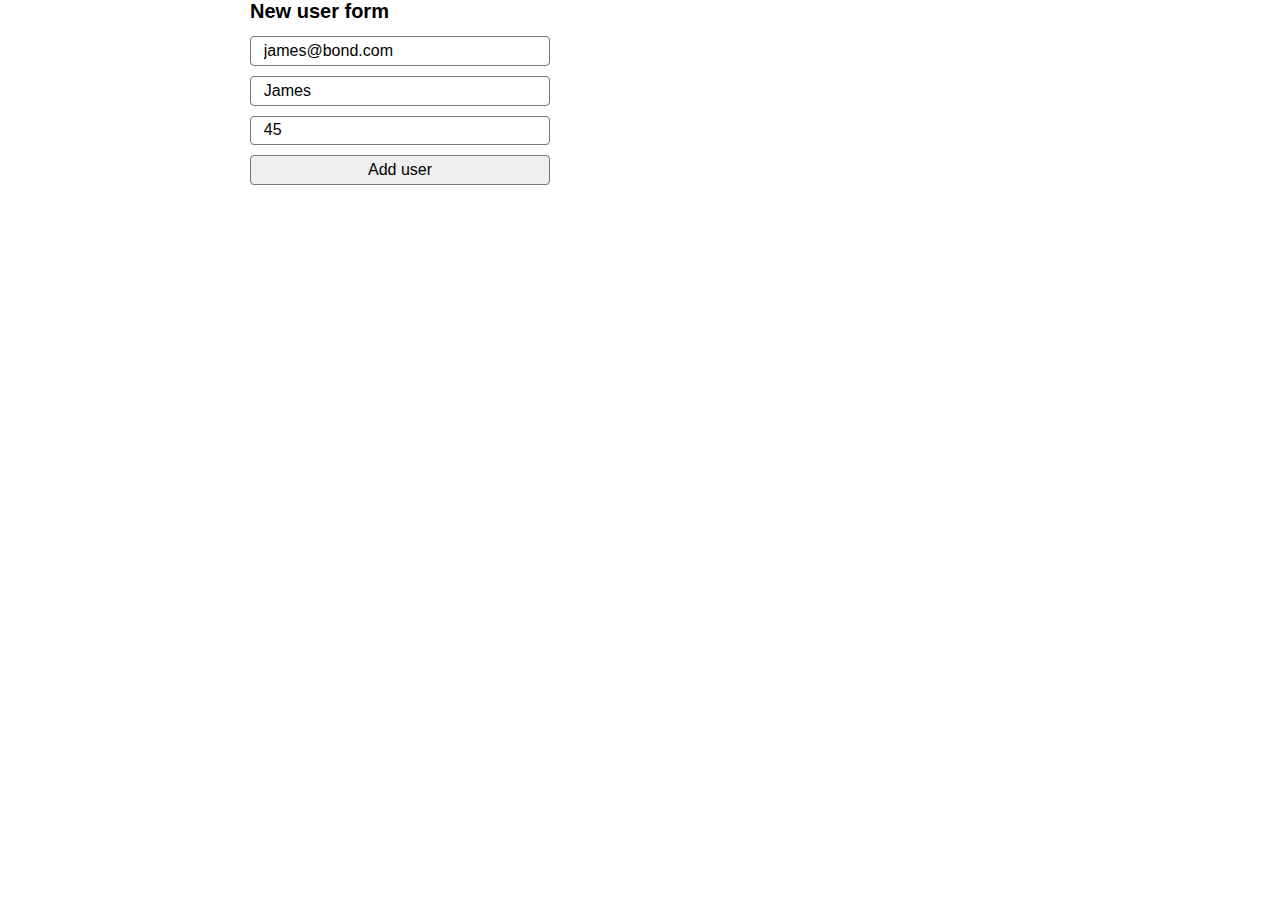
<file: index.html>
<!DOCTYPE html>
<html lang="en">

<head>
  <meta charset="UTF-8">
  <meta http-equiv="X-UA-Compatible" content="IE=edge">
  <meta name="viewport" content="width=device-width, initial-scale=1.0">
  <title>Titles</title>
  <link rel="stylesheet" href="css/main.css">
  <!-- <script src="js/main.js" defer></script> -->
  <!-- <script src="js/object.js" defer></script> -->
  <!-- <script src="js/functionObject.js" defer></script> -->
  <!-- <script src="js/functionExpression.js" defer></script> -->
  <script src="js/formHandle.js" defer></script>
  <!-- <script src="js/arrayOfObj.js" defer></script> -->
</head>

<body>
  <div class="container">
    <h1>New user form</h1>

    <div id="errors"></div>
    <form id="userForm" class="mainForm">
      <input value="james@bond.com" type="email" name="email" id="email" placeholder="Your Email">
      <input value="James" type="text" name="name" id="name" placeholder="Your Name">
      <input value="45" type="number" name="age" id="age" min="18" step="1" placeholder="Your age">
      <button type="submit">Add user</button>
    </form>

    <div id="app">

      <!-- <div class="oneUser">
        <h3>Email: james@bond.com</h3>
        <p>Name: James</p>
        <p>Age: 45 years old</p>
      </div> -->

    </div>

    <!-- content -->
  </div>

</body>

</html>
</file>
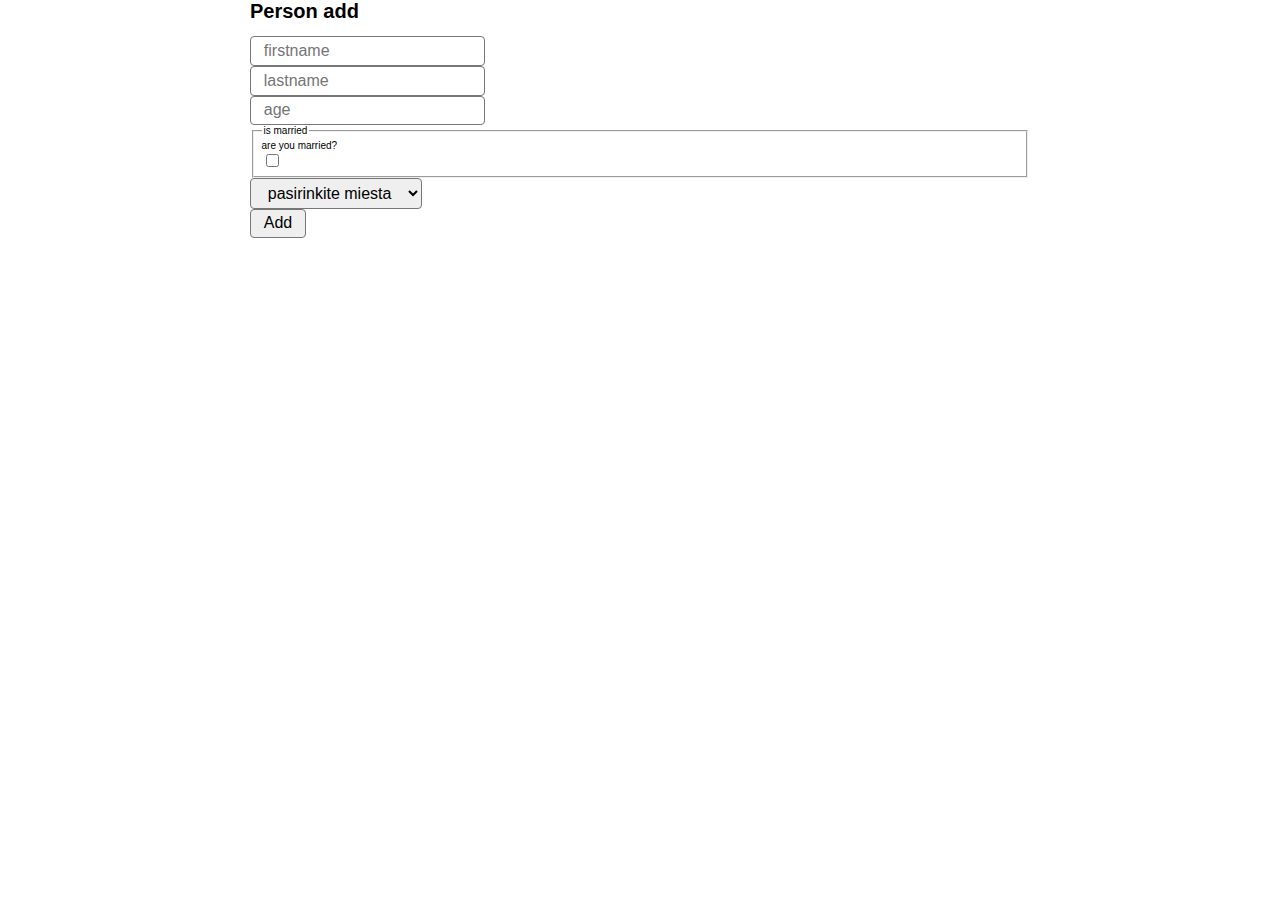
<file: person.html>
<!DOCTYPE html>
<html lang="en">

<head>
  <meta charset="UTF-8">
  <meta http-equiv="X-UA-Compatible" content="IE=edge">
  <meta name="viewport" content="width=device-width, initial-scale=1.0">
  <title>Person</title>
  <link rel="stylesheet" href="css/main.css">
  <script src="js/person.js" defer></script>
</head>

<body>
  <div class="container">
    <h1>Person add</h1>

    <form id="personForm">
      <input type="text" id="firstname" name="firstname" placeholder="firstname">
      <input type="text" id="lastname" name="lastname" placeholder="lastname">
      <input type="number" id="age" name="age" placeholder="age">
      <fieldset>
        <legend>is married</legend>
        <label for="isMarried">are you married?</label>
        <input type="checkbox" id="isMarried" name="isMarried">
      </fieldset>

      <!-- <input type="text" id="town" name="town" placeholder="town"> -->
      <select name="town" id="town">
        <option disabled selected value="">pasirinkite miesta</option>
        <option value="vilnius">Vilnius</option>
        <option value="kaunas">Kaunas</option>
        <option value="klaipeda">Klaipeda</option>
      </select>
      <button type="submit">Add</button>
    </form>

    <div id="output">

    </div>
  </div>


</body>

</html>
</file>
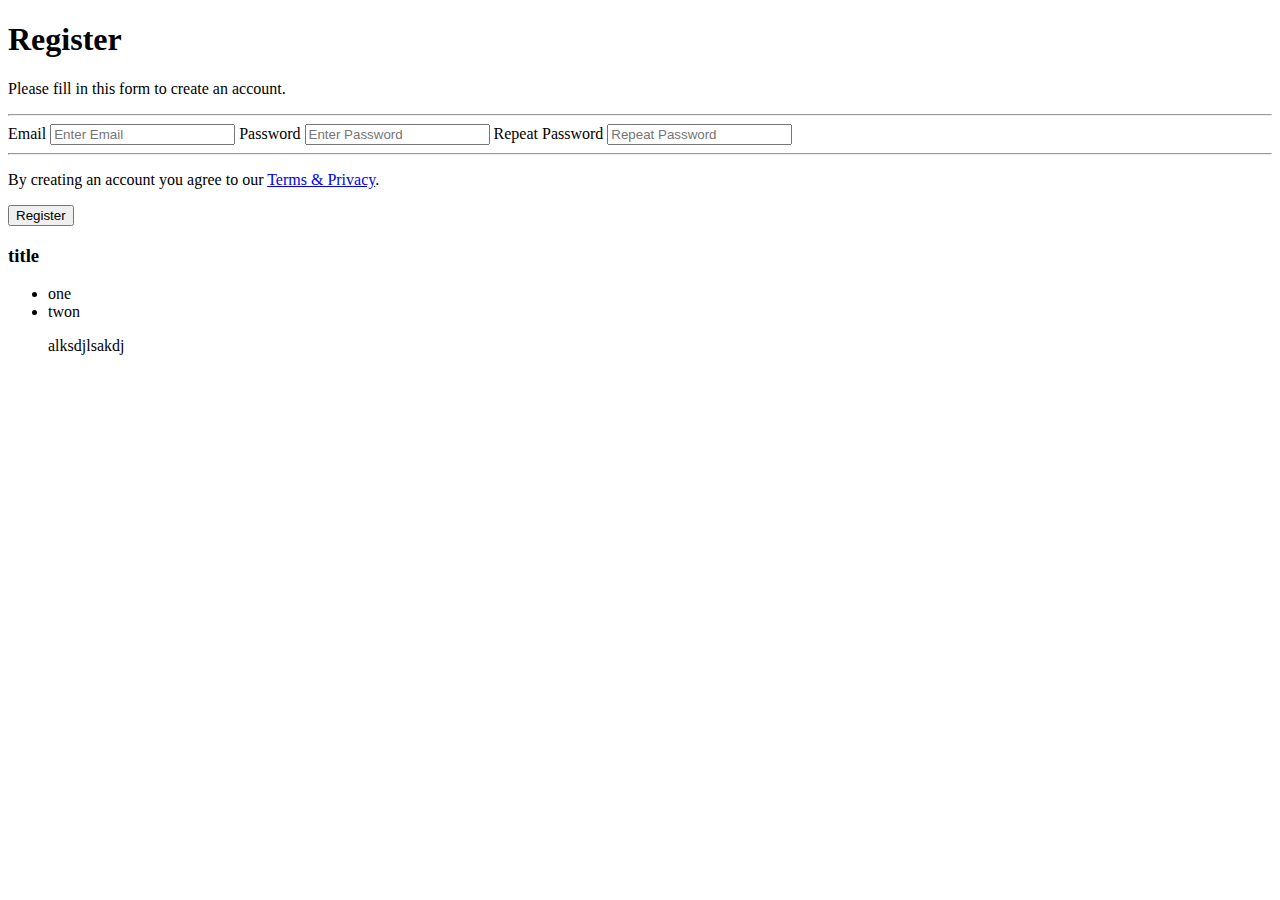
<file: practice/register.html>
<!DOCTYPE html>
<html lang="en">

<head>
  <meta charset="UTF-8">
  <meta http-equiv="X-UA-Compatible" content="IE=edge">
  <meta name="viewport" content="width=device-width, initial-scale=1.0">
  <title>Document</title>
</head>

<body>
  <form id="reg">
    <div class="container">
      <h1>Register</h1>
      <p>Please fill in this form to create an account.</p>
      <hr>

      <label for="email">Email</label>
      <input type="text" placeholder="Enter Email" name="email" id="email">

      <label for="psw">Password</label>
      <input type="password" placeholder="Enter Password" name="psw" id="psw">

      <label for="psw-repeat">Repeat Password</label>
      <input type="password" placeholder="Repeat Password" name="psw-repeat" id="psw-repeat">
      <hr>

      <p>By creating an account you agree to our <a href="#">Terms & Privacy</a>.</p>
      <button type="submit" class="registerbtn">Register</button>
    </div>

  </form>

  <h3>title</h3>
  <ul>
    <li>one <a href=""></a></li>
    <li>twon</li>
    <p>alksdjlsakdj</p>
</body>

</html>
</file>
<file: css/main.css>
@import 'common.css';

.mainForm {
  display: flex;
  flex-direction: column;
  gap: 1rem;
  max-width: 30rem;
  margin-bottom: 3rem;
}

.singleError {
  color: tomato;
  padding: 15px;
  border: 1px solid tomato;
  text-align: center;
}
</file>
